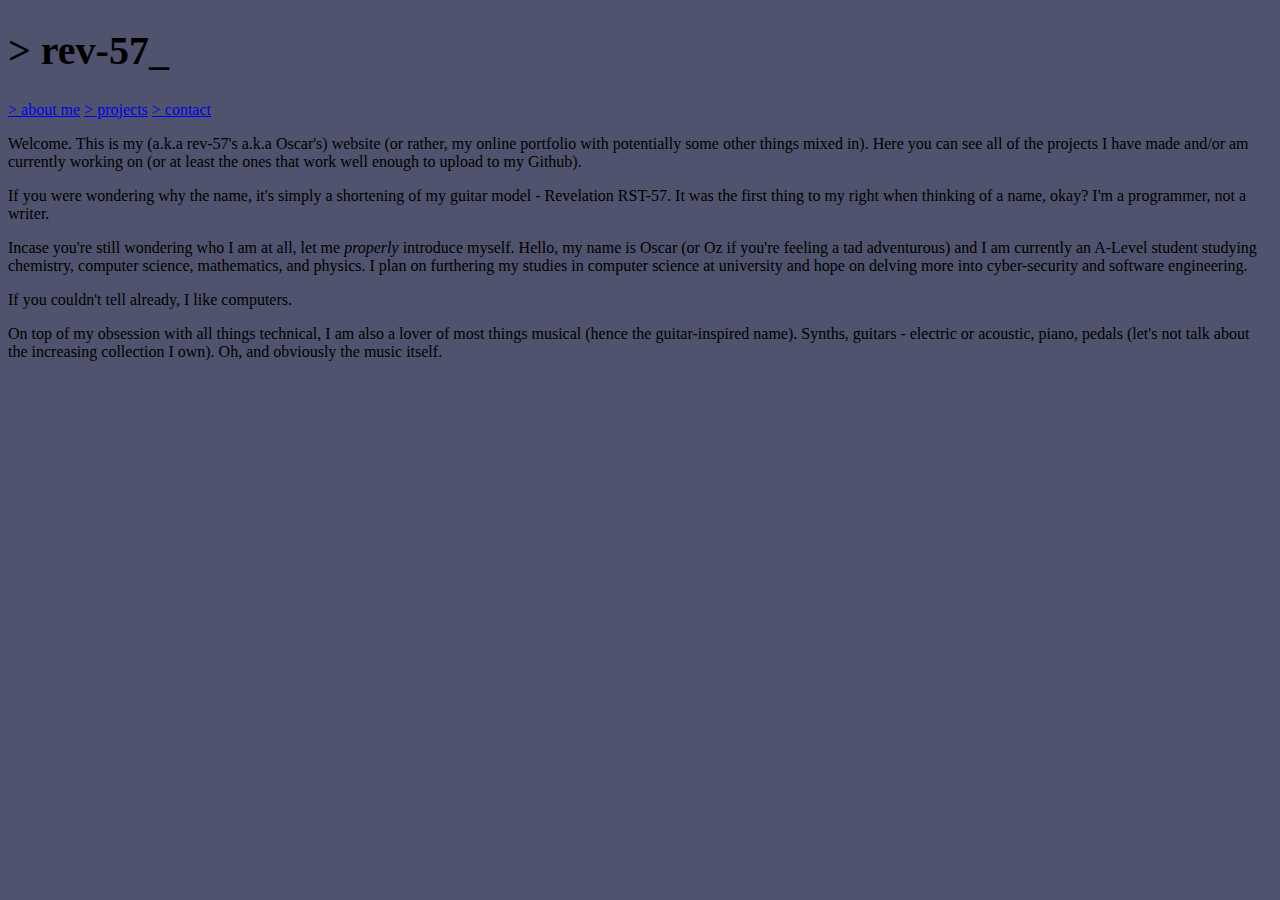
<file: index.html>
<!DOCTYPE html>
<html>
  <head>
    <link href="https://fonts.googleapis.com/css?family=Cantarell&display=swap" rel="stylesheet">
    <link rel="stylesheet" type="text/css" href="css/main.css">
    <script src="animations.js"></script>
    <title>rev-57: about me</title>
  </head>
  <body onload="on_page_load()">
    <h1 id="title">> rev-57</h1>
    <div class="menubar">
      <a href="index.html">> about me</a>
      <a href="projects/projects.html">> projects</a>
      <a href="contact/contact.html">> contact</a>
    </div>
    <p id="p1">
      Welcome. This is my (a.k.a rev-57's a.k.a Oscar's) website (or rather, my online portfolio with potentially some other things mixed in).
      Here you can see all of the projects I have made and/or am currently working on (or at least the ones that work well enough to upload to my Github).
    </p>
    <p id="p2">
      If you were wondering why the name, it's simply a shortening of my guitar model - Revelation RST-57.
      It was the first thing to my right when thinking of a name, okay? I'm a programmer, not a writer.
    </p>
    <p id="p3">
      Incase you're still wondering who I am at all, let me <i>properly</i> introduce myself.
      Hello, my name is Oscar (or Oz if you're feeling a tad adventurous) and I am currently an A-Level student studying chemistry, computer science, mathematics, and physics.
      I plan on furthering my studies in computer science at university and hope on delving more into cyber-security and software engineering.
    </p>
    <p id="p4">
      If you couldn't tell already, I like computers.
    </p>
    <p id="p5">
      On top of my obsession with all things technical, I am also a lover of most things musical (hence the guitar-inspired name).
      Synths, guitars - electric or acoustic, piano, pedals (let's not talk about the increasing collection I own).
      Oh, and obviously the music itself.
    </p>
  </body>

</html>
</file>
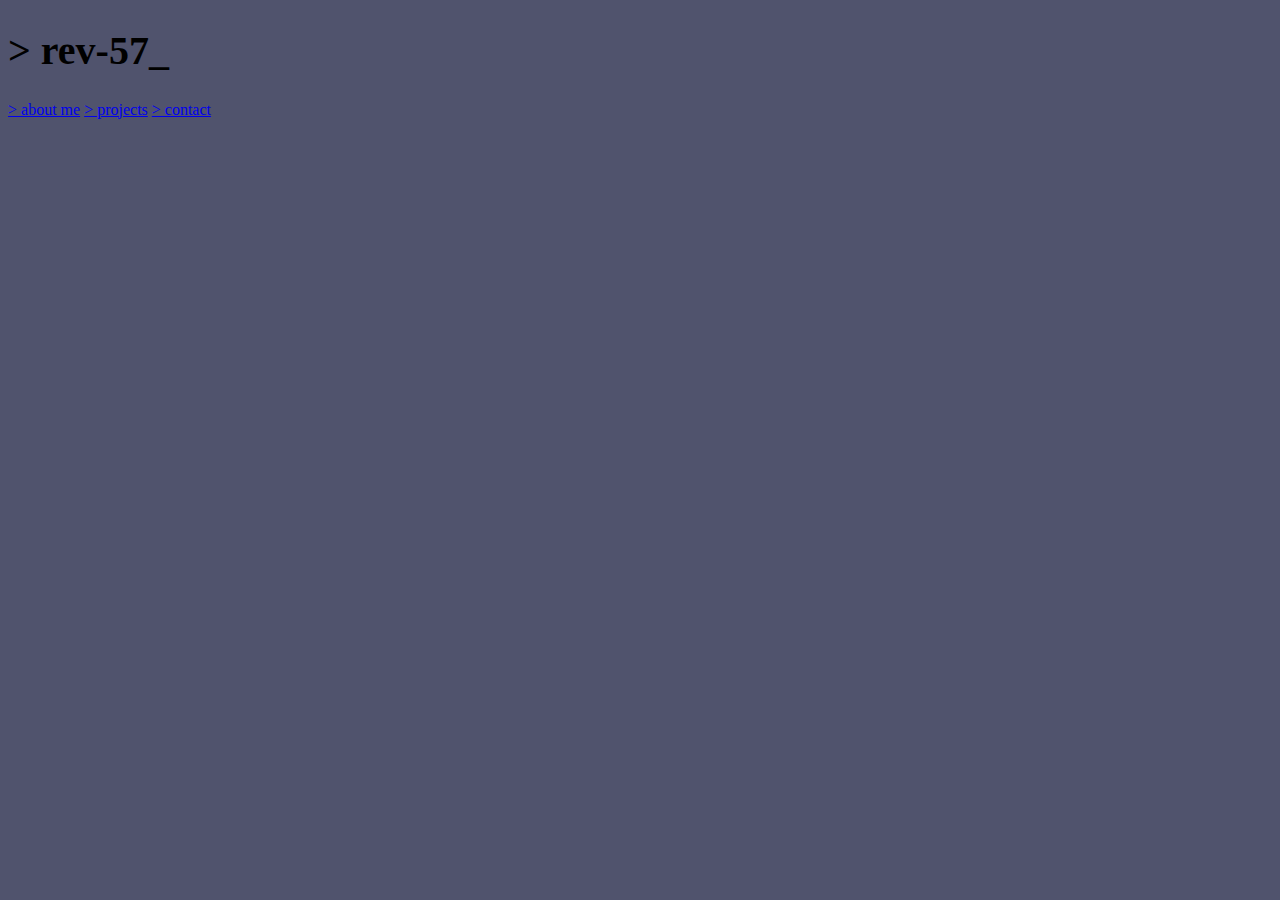
<file: chatroom.html>
<!DOCTYPE html>
<html>
  <head>
    <link href="https://fonts.googleapis.com/css?family=Cantarell&display=swap" rel="stylesheet">
    <link rel="stylesheet" type="text/css" href="../../css/main.css">
    <script src="animations.js"></script>
    <title>rev-57: chatroom.py</title>
  </head>
  <body onload="on_page_load()">
    <h1 id="title">> python3 chatroom.py</h1>
    <div class="menubar">
      <a href="../../index.html">> about me</a>
      <a href="../projects.html">> projects</a>
      <a href="../../contact/contact.html">> contact</a>
    </div>
  </body>
</html>
</file>
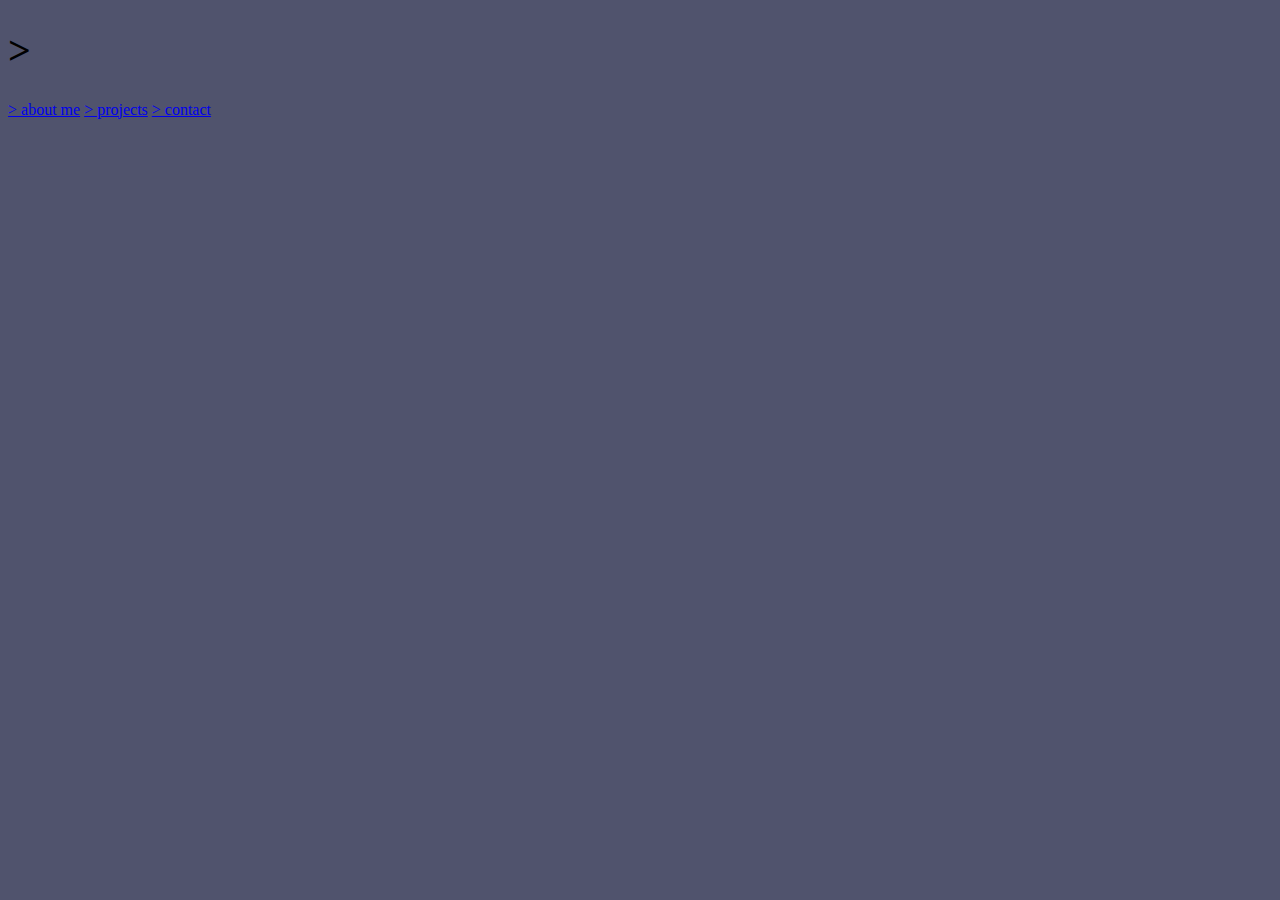
<file: contact/contact.html>
<!DOCTYPE html>
<html>
  <head>
    <link href="https://fonts.googleapis.com/css?family=Cantarell&display=swap" rel="stylesheet">
    <link rel="stylesheet" type="text/css" href="../css/main.css">
    <script src="animations.js"></script>
    <title>rev-57: contact me</title>
  </head>
  <body onload="logo_startup()">
    <h1 id="title">></h1>
    <div class="menubar">
      <a href="../index.html">> about me</a>
      <a href="../projects/projects.html">> projects</a>
      <a href="contact.html">> contact</a>
    </div>
  </body>
</html>
</file>
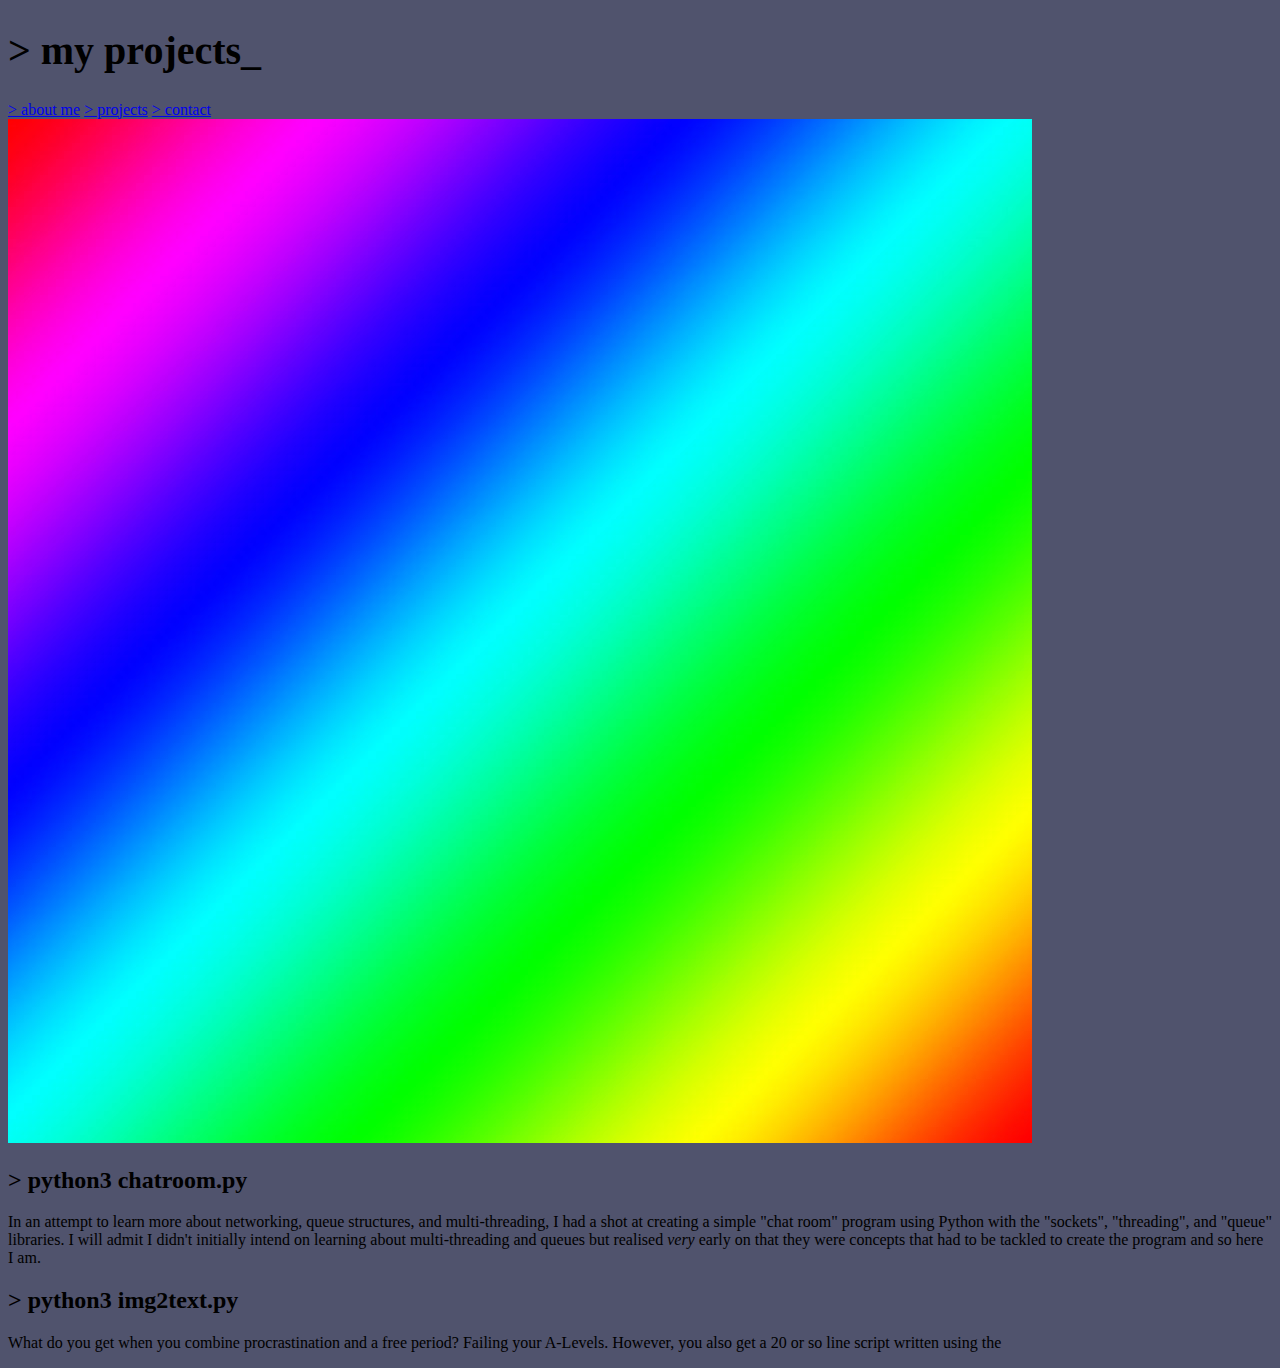
<file: projects/projects.html>
<!DOCTYPE html>
<html>
  <head>
    <link href="https://fonts.googleapis.com/css?family=Cantarell&display=swap" rel="stylesheet">
    <link rel="stylesheet" type="text/css" href="../css/main.css">
    <script src="animations.js"></script>
    <title>rev-57: my projects</title>
  </head>
  <body onload="on_page_load()">
    <h1 id="title">> my projects</h1>
    <div class="menubar">
      <a href="../index.html">> about me</a>
      <a href="projects.html">> projects</a>
      <a href="../contact/contact.html">> contact</a>
    </div>
	<div class="project">
		<img src="placeholder.jpg" class="project">
		<h2>> python3 chatroom.py</h2>
		<p>
			In an attempt to learn more about networking, queue structures, and multi-threading, I had a shot at creating a simple "chat room" program using Python with
			the "sockets", "threading", and "queue" libraries. I will admit I didn't initially intend on learning about multi-threading and queues but realised <i>very</i>
			early on that they were concepts that had to be tackled to create the program and so here I am.
		</p>
		<h2>> python3 img2text.py</h2>
		<p>
			What do you get when you combine procrastination and a free period? Failing your A-Levels. However, you also get a 20 or so line script written using the
		</p>
	</div>
  </body>
</html>
</file>
<file: css/main.css>
body {
  font-family: 'DM Serif Display', serif;
  background-color: #50536d;
}
h1 {
  font-size: 40px;
}
</file>
